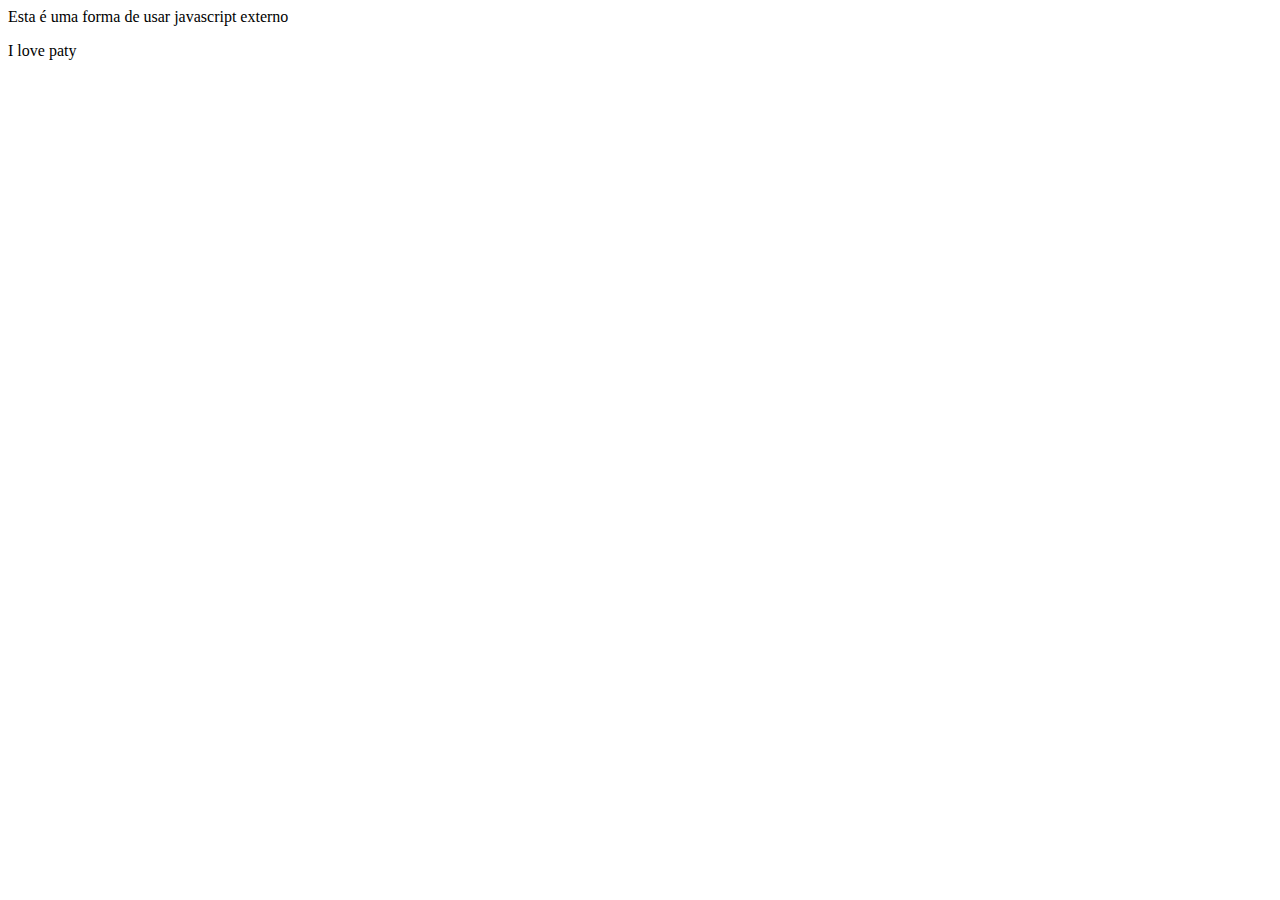
<file: Atividade-6/Externo/index.html>
<!DOCTYPE html>
<html lang="en">
<head>
    <meta charset="UTF-8">
    <meta name="viewport" content="width=device-width, initial-scale=1.0">
    <title>Document</title>
    <script src="index.js"></script>
</head>
<body>
    <p>I love paty</p>
</body>
</html>
</file>
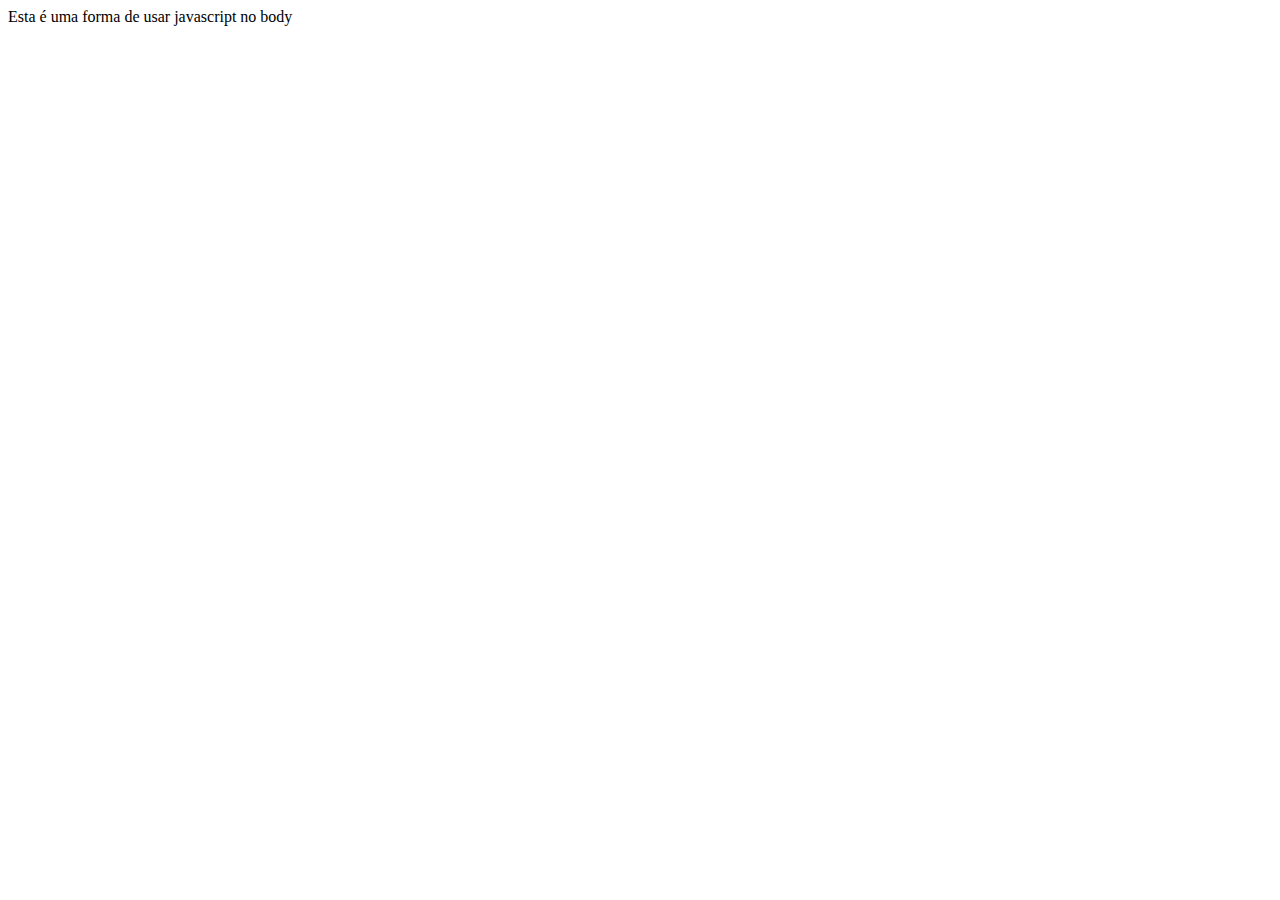
<file: Atividade-6/Inline/index.html>
<!DOCTYPE html>
<html lang="en">
<head>
    <meta charset="UTF-8">
    <meta name="viewport" content="width=device-width, initial-scale=1.0">
    <title>Document</title>
</head>
<body>
    <script>document.write("Esta é uma forma de usar javascript no body")</script>
</body>
</html>
</file>
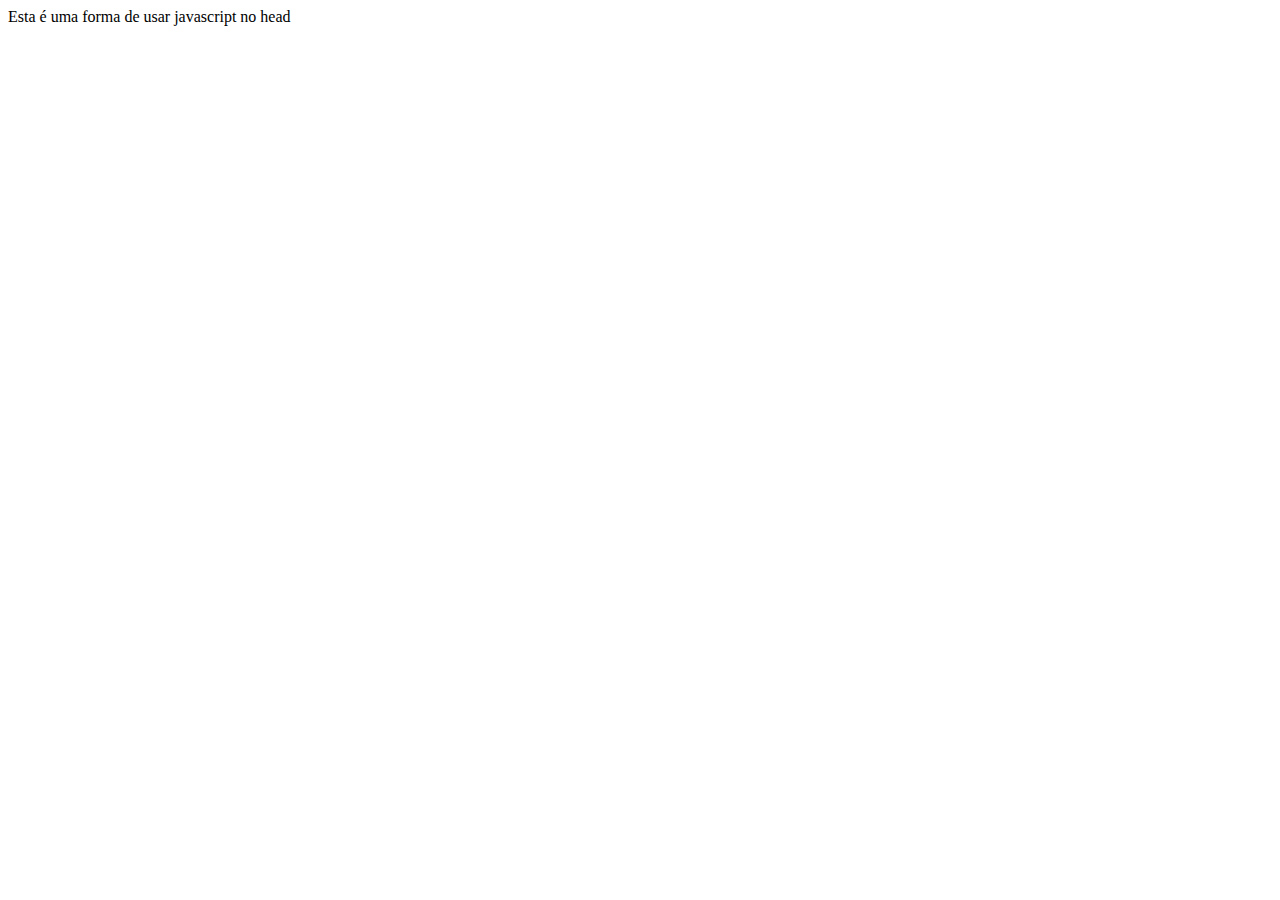
<file: Atividade-6/noHead/index.html>
<!DOCTYPE html>
<html lang="en">
<head>
    <meta charset="UTF-8">
    <meta name="viewport" content="width=device-width, initial-scale=1.0">
    <script>document.write("Esta é uma forma de usar javascript no head")</script>
    <title>Document</title>
</head>
<body>
    
</body>
</html>
</file>
